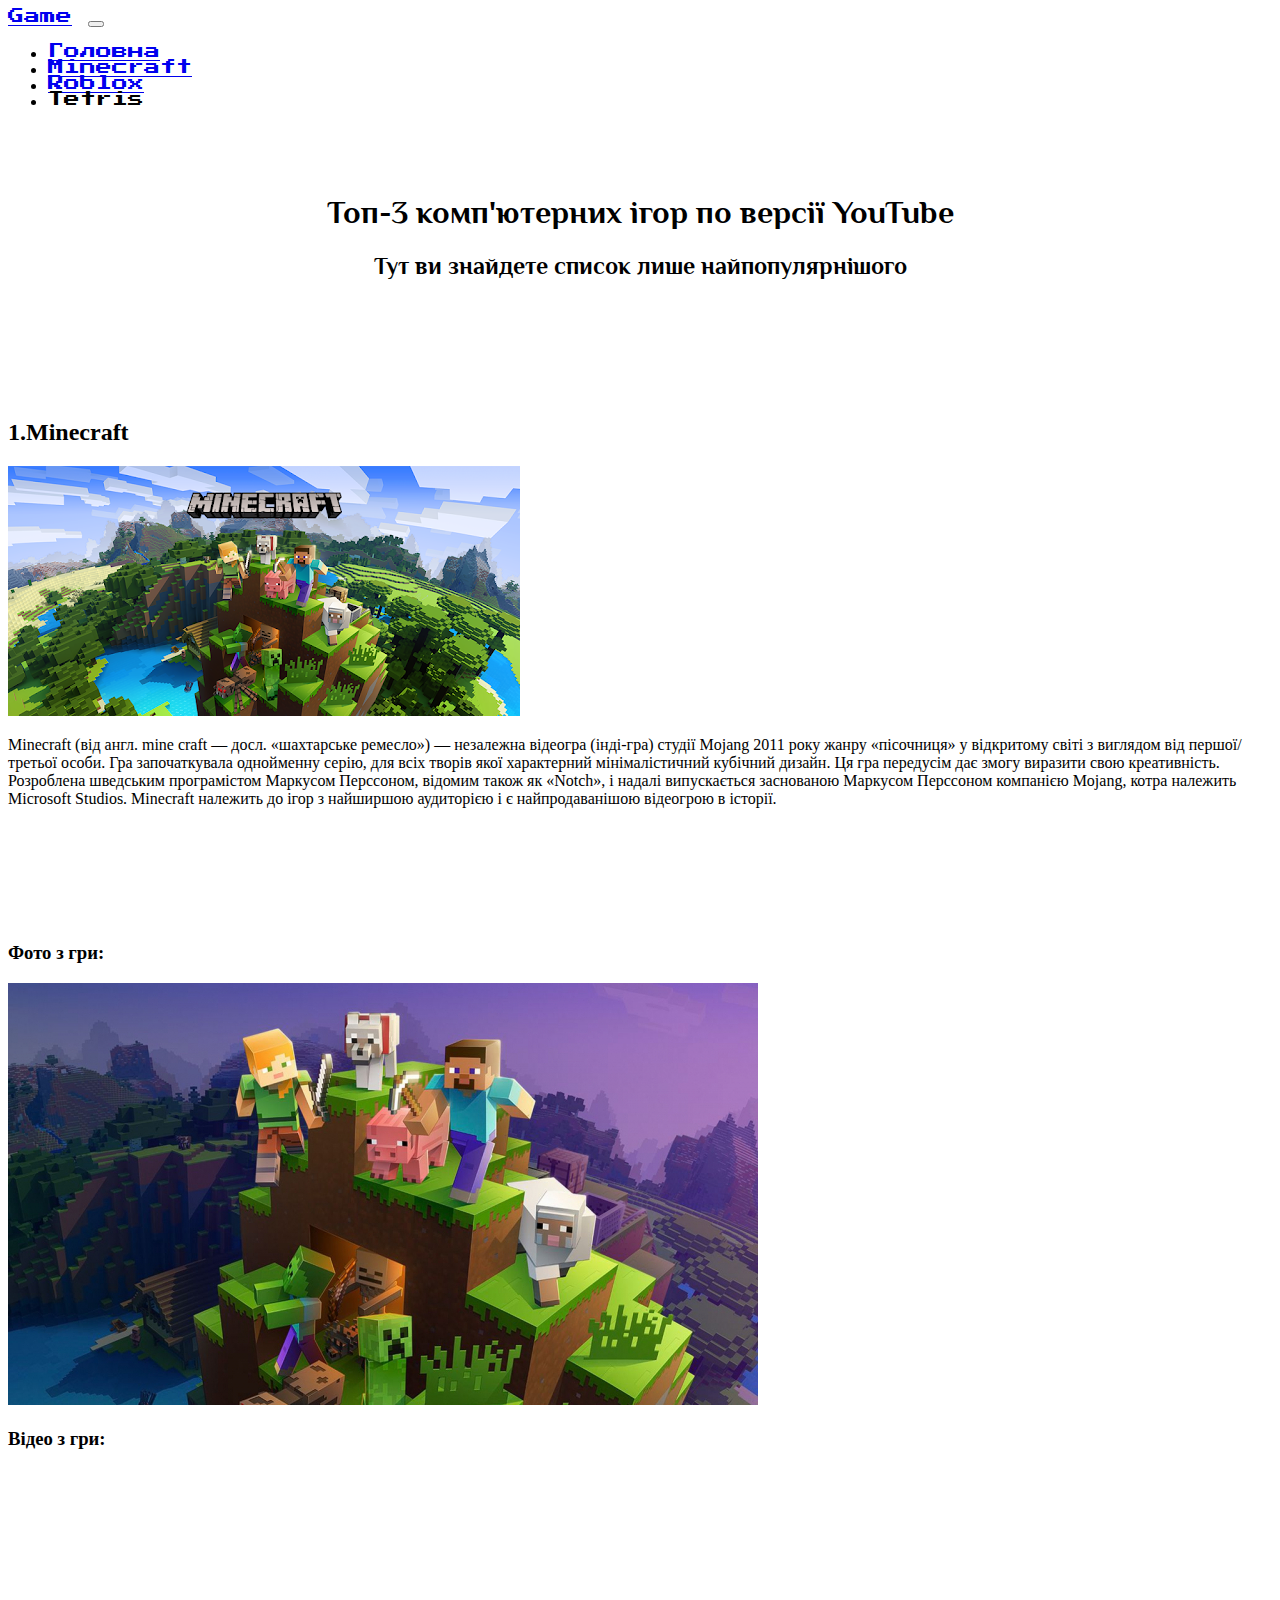
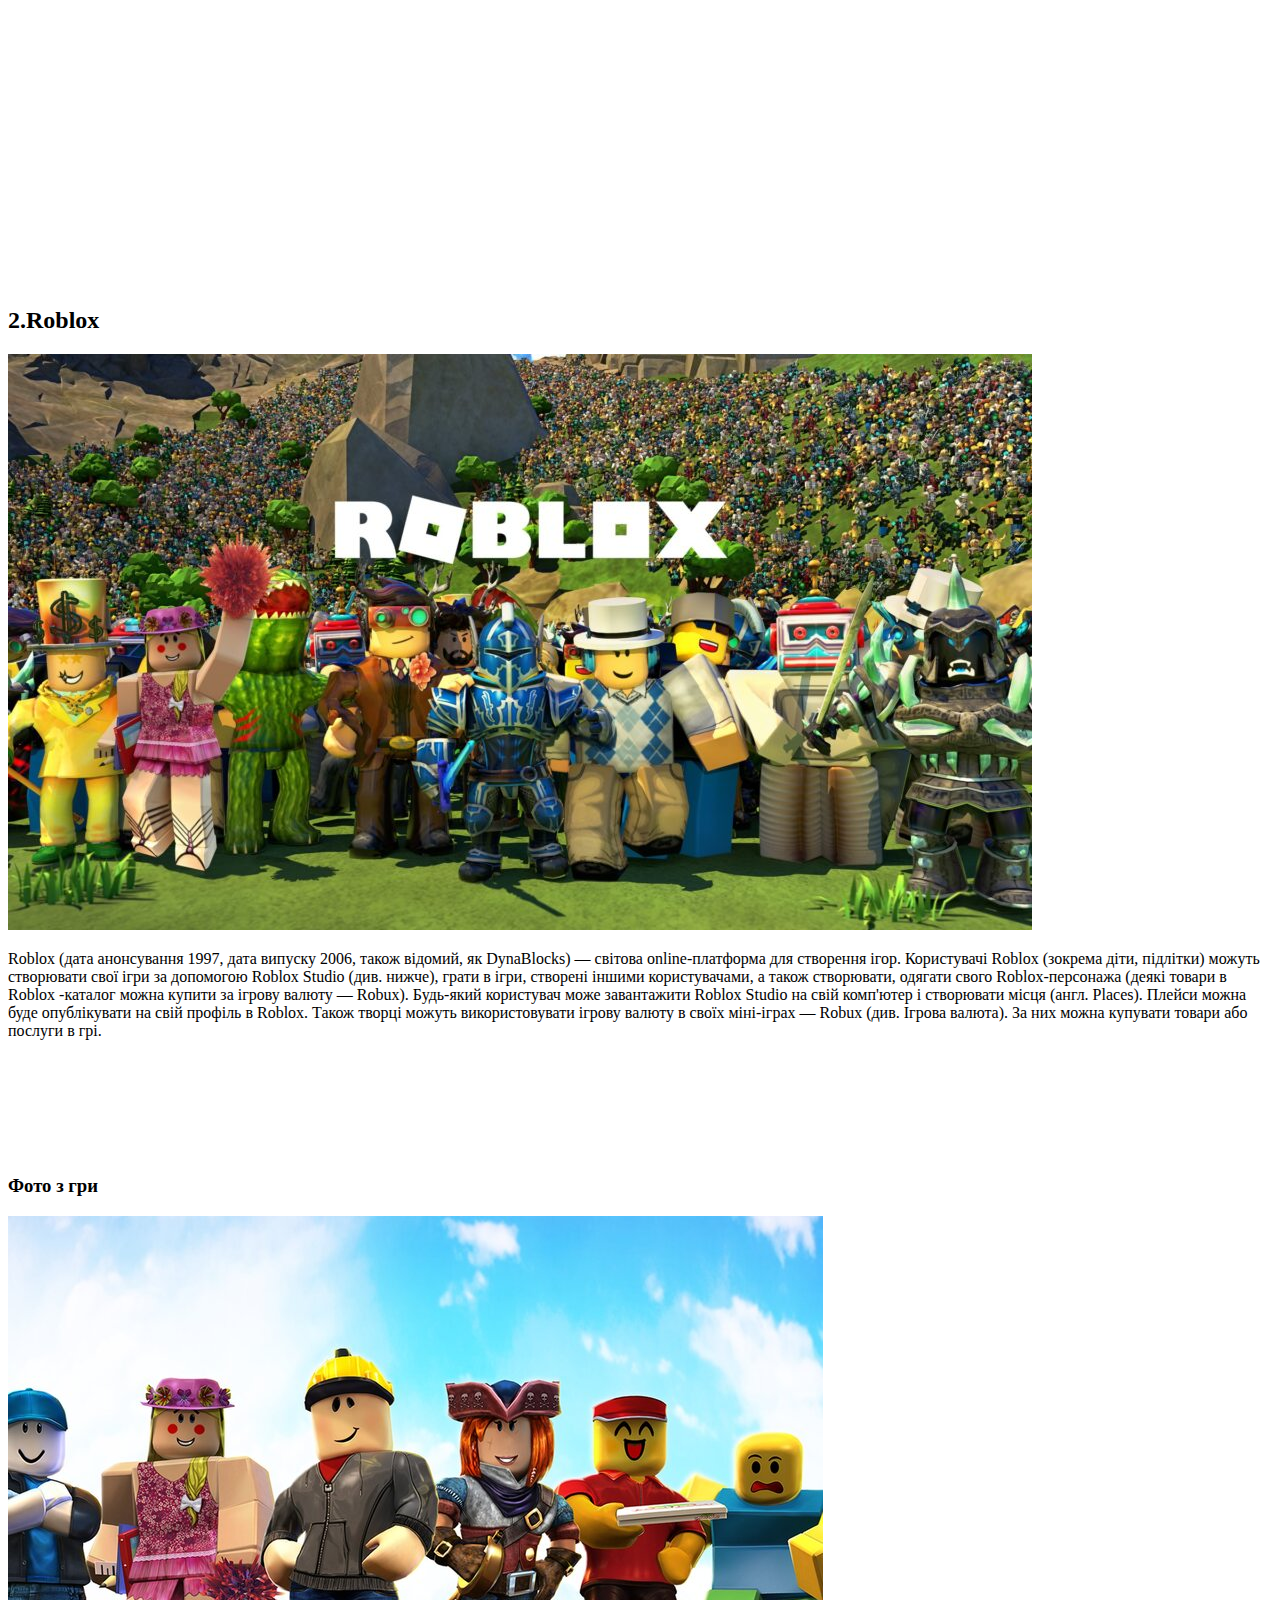
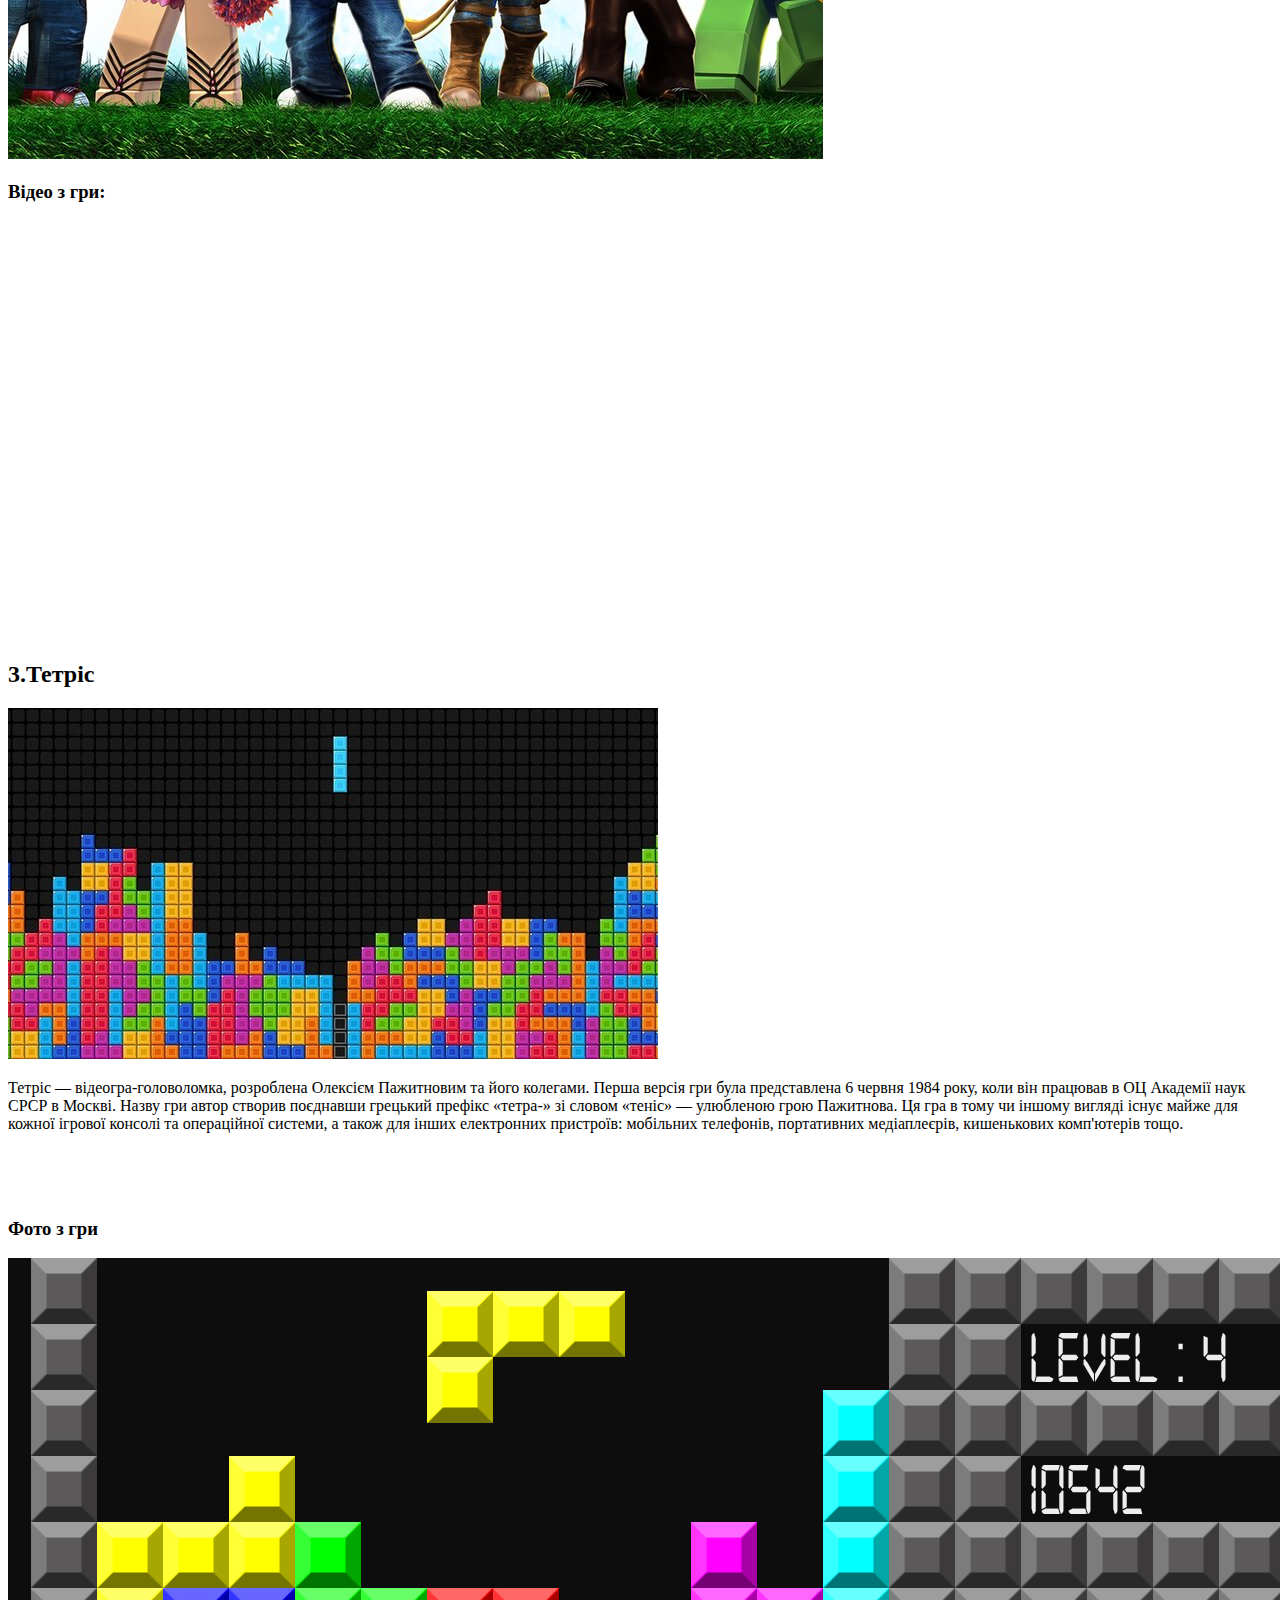
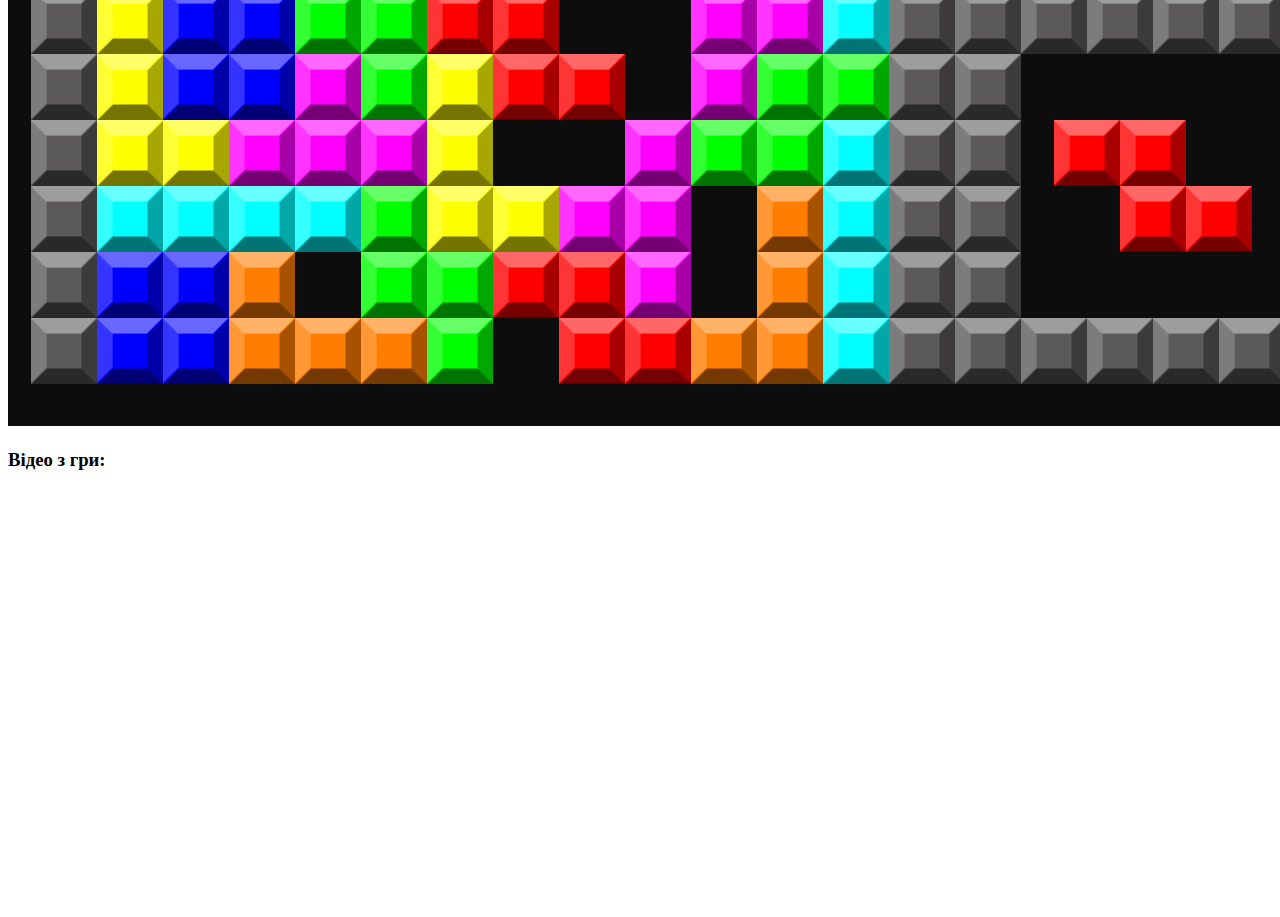
<file: 29/29.html>
<!DOCTYPE html>
<html lang="en">
<head>
    <meta charset="UTF-8">
    <meta http-equiv="X-UA-Compatible" content="IE=edge">
    <meta name="viewport" content="width=device-width, initial-scale=1.0">
    <title>Document</title>
    
    <link href="https://fonts.googleapis.com/css2?family=Press+Start+2P&display=swap" rel="stylesheet">
    <link href="https://fonts.googleapis.com/css2?family=Philosopher:ital,wght@0,400;0,700;1,400;1,700&display=swap" rel="stylesheet">
    <link href="https://cdn.jsdelivr.net/npm/bootstrap@5.1.3/dist/css/bootstrap.min.css" rel="stylesheet" integrity="sha384-1BmE4kWBq78iYhFldvKuhfTAU6auU8tT94WrHftjDbrCEXSU1oBoqyl2QvZ6jIW3" crossorigin="anonymous">
    <link rel="stylesheet" href="29.css">
</head>
<body>
    <nav class="navbar navbar-expand-lg navbar-light bg-light">
        <div class="container-fluid">
          <a class="navbar-brand" href="#">Game</a>
          <button class="navbar-toggler" type="button" data-bs-toggle="collapse" data-bs-target="#navbarNav" aria-controls="navbarNav" aria-expanded="false" aria-label="Toggle navigation">
            <span class="navbar-toggler-icon"></span>
          </button>
          <div class="collapse navbar-collapse justify-content-end" id="navbarNav">
            <ul class="navbar-nav">
              <li class="nav-item">
                <a class="nav-link active" aria-current="page" href="#">Головна</a>
              </li>
              <li class="nav-item">
                <a class="nav-link" href="#minecraft">Minecraft</a>
              </li>
              <li class="nav-item">
                <a class="nav-link" href="#roblox">Roblox</a>
              </li>
              <li class="nav-item">
                <a class="nav-link href="#tetris">Tetris</a>
              </li>
            </ul>
          </div>
        </div>
      </nav>
      
      <div class="container-fluid header">
       <h1>Топ-3 комп'ютерних ігор по версії YouTube</h1>
       <h2>Тут ви знайдете список лише найпопулярнішого</h2>
      </div>


      <div class="container main bg-secondary text-white">
          <div class="row aligin-items-center">
              <div class="col-lg-4">
               <h2 id="minecraft">1.Minecraft</h2>
               <img class="img-fluid img-thuumbnail" src="minecraft.png" alt="">
              </div>
              <div class="col-lg-8">
                <p>Minecraft (від англ. mine craft — досл. «шахтарське ремесло») — незалежна відеогра (інді-гра) студії Mojang 2011 року жанру «пісочниця» у відкритому світі з виглядом від першої/третьої особи. Гра започаткувала однойменну серію, для всіх творів якої характерний мінімалістичний кубічний дизайн.
                    Ця гра передусім дає змогу виразити свою креативність. Розроблена шведським програмістом Маркусом Перссоном, відомим також як «Notch», і надалі випускається заснованою Маркусом Перссоном компанією Mojang, котра належить Microsoft Studios. Minecraft належить до ігор з найширшою аудиторією і є найпродаванішою відеогрою в історії.</p>
              </div>
          </div>
        <div class="row">
          <div class="col-lg-6">
            <h3>Фото з гри:</h3>
            <img class="img-fluid rounded-circle" src="minecraft2.jpg" alt="">
          </div>
          <div class="col-lg-6">
            <h3>Відео з гри:</h3>
            <div class="ratio ratio-16x9">
              <iframe width="560" height="315" src="https://www.youtube.com/embed/OGNePgWjDaE" title="YouTube video player" frameborder="0" allow="accelerometer; autoplay; clipboard-write; encrypted-media; gyroscope; picture-in-picture" allowfullscreen></iframe>
            </div>
          </div>
        </div>
      </div>
      <div class="container main bg-secondary text-white">
        <div class="row aligin-items-center">
          <div class="col-lg-4">
            <h2 id="roblox">2.Roblox</h2>
            <img class="img-fluid img-thuumbnail" src="roblox.jpg" alt="">
          </div>
          <div class="col-lg-8">
            <p>Roblox (дата анонсування 1997, дата випуску 2006, також відомий, як DynaBlocks) — світова online-платформа для створення ігор. Користувачі Roblox (зокрема діти, підлітки) можуть створювати свої ігри за допомогою Roblox Studio (див. нижче), грати в ігри, створені іншими користувачами, а також створювати, одягати свого Roblox-персонажа (деякі товари в Roblox -каталог можна купити за ігрову валюту — Robux).
Будь-який користувач може завантажити Roblox Studio на свій комп'ютер і створювати місця (англ. Places). Плейси можна буде опублікувати на свій профіль в Roblox. Також творці можуть використовувати ігрову валюту в своїх міні-іграх — Robux (див. Ігрова валюта). За них можна купувати товари або послуги в грі.</p>
          </div>
        </div>
        <div class="row">
          <div class="col-lg-6">
            <h3>Фото з гри</h3>
            <img class="img-fluid rounded-circle" src="roblox2.jpg" alt="">
          </div>
          <div class="col-lg-6">
            <h3>Відео з гри:</h3>
            <div class="ratio ratio-16x9">
              <iframe width="560" height="315" src="https://www.youtube.com/embed/MxaauDfZNIQ" title="YouTube video player" frameborder="0" allow="accelerometer; autoplay; clipboard-write; encrypted-media; gyroscope; picture-in-picture" allowfullscreen></iframe>
            </div>
            
          </div>
        </div>
      </div>
      <div class="container main bg-secondary text-white">
        <div class="row aligin-items-center">
          <div class="col-lg-4">
            <h2 id="tetriss">3.Тетріс</h2>
            <img class="img-fluid img-thuumbnail" src="tetris.jpg" alt="">
          </div>
          <div class="col-lg-8">
            <p>Тетріс — відеогра-головоломка, розроблена Олексієм Пажитновим та його колегами. Перша версія гри була представлена 6 червня 1984 року, коли він працював в ОЦ Академії наук СРСР в Москві. Назву гри автор створив поєднавши грецький префікс «тетра-» зі словом «теніс» — улюбленою грою Пажитнова.
            Ця гра в тому чи іншому вигляді існує майже для кожної ігрової консолі та операційної системи, а також для інших електронних пристроїв: мобільних телефонів, портативних медіаплеєрів, кишенькових комп'ютерів тощо.
        </div>
        <div class="row">
          <div class="col-lg-6">
            <h3>Фото з гри</h3>
            <img class="img-fluid rounded-circle" src="tetris2.jpg" alt="">
          </div>
          <div class="col-lg-6">
            <h3>Відео з гри:</h3>
            <div class="ratio ratio-16x9">
              <iframe width="560" height="315" src="https://www.youtube.com/embed/4CiRxu9-Bv0" title="YouTube video player" frameborder="0" allow="accelerometer; autoplay; clipboard-write; encrypted-media; gyroscope; picture-in-picture" allowfullscreen></iframe>
            </div>
            
          </div>
        </div>
      </div>


 <script src="https://cdn.jsdelivr.net/npm/bootstrap@5.1.3/dist/js/bootstrap.bundle.min.js" integrity="sha384-ka7Sk0Gln4gmtz2MlQnikT1wXgYsOg+OMhuP+IlRH9sENBO0LRn5q+8nbTov4+1p" crossorigin="anonymous"></script>  
</body>
</html>
</file>
<file: 29/29.css>
.navbar{
    font-family: 'Press Start 2P', cursive;
}
.header{
    padding: 50px 0;
    text-align: center;
    font-family: 'Philosopher', serif;
}
.row{
    padding: 50px 0;
}
</file>
